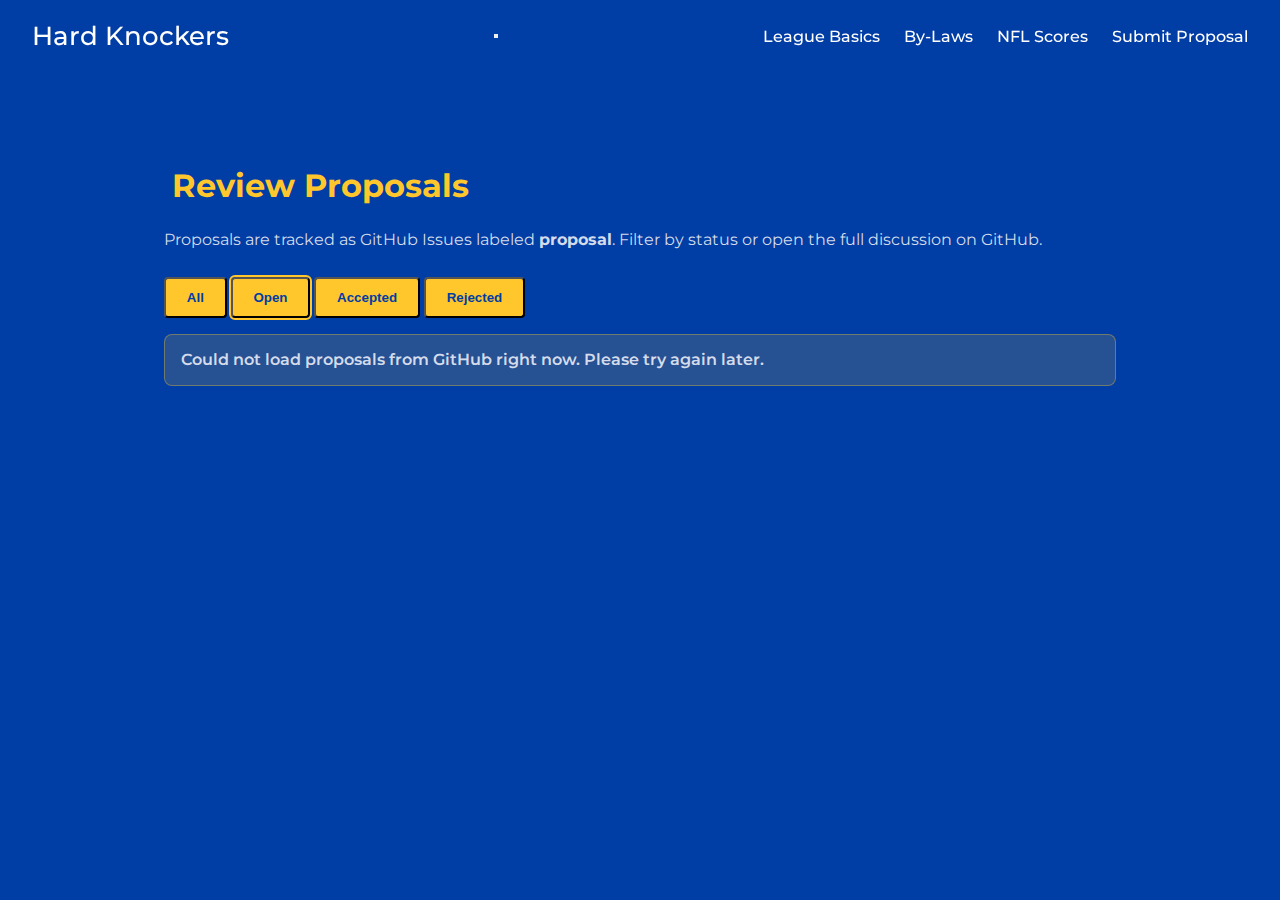
<file: proposals.html>
<!DOCTYPE html>
<html lang="en">
  <head>
    <meta charset="UTF-8" />
    <meta name="viewport" content="width=device-width, initial-scale=1.0" />
    <title>Review Proposals · Hard Knockers</title>
    <link rel="preconnect" href="https://fonts.googleapis.com" />
    <link rel="preconnect" href="https://fonts.gstatic.com" crossorigin />
    <link href="https://fonts.googleapis.com/css2?family=Montserrat:wght@400;600;700&display=swap" rel="stylesheet" />
    <link
      rel="stylesheet"
      href="https://cdnjs.cloudflare.com/ajax/libs/font-awesome/6.4.0/css/all.min.css"
      integrity="sha512-tM7fDQTD2/JrRhR+5eGMhHqKX4fokXvI16gLngfV2Y6lRRK4cqaYgt6nJ7EGYMB55+w+ucbk2P4I+3e9a7N9ug=="
      crossorigin="anonymous"
      referrerpolicy="no-referrer"
    />
    <link rel="stylesheet" href="style.css" />
    <link
      rel="icon"
      type="image/svg+xml"
      href="data:image/svg+xml,%3Csvg xmlns='http://www.w3.org/2000/svg' viewBox='0 0 100 100'%3E%3Ctext y='.9em' font-size='90'%3E%F0%9F%8F%88%3C/text%3E%3C/svg%3E"
    />
  </head>
  <body>
    <nav>
      <div class="logo"><a href="index.html">Hard Knockers</a></div>
      <button class="nav-toggle" aria-label="Toggle navigation" aria-expanded="false">
        <span class="bar"></span>
        <span class="bar"></span>
        <span class="bar"></span>
      </button>
      <ul class="nav-links">
        <li><a href="index.html#league-basics">League Basics</a></li>
        <li><a href="index.html#by-laws">By-Laws</a></li>
        <li><a href="index.html#nfl-scores">NFL Scores</a></li>
        <li><a href="index.html#proposals">Submit Proposal</a></li>
      </ul>
    </nav>

    <main>
      <section class="section">
        <h2><i class="fa-solid fa-comments"></i> Review Proposals</h2>
        <p class="hint">Proposals are tracked as GitHub Issues labeled <strong>proposal</strong>. Filter by status or open the full discussion on GitHub.</p>

        <div class="proposal-filters">
          <button data-filter="all" class="cta">All</button>
          <button data-filter="open" class="cta">Open</button>
          <button data-filter="accepted" class="cta">Accepted</button>
          <button data-filter="rejected" class="cta">Rejected</button>
        </div>

        <div id="gh-proposals" class="proposal-list"></div>
        <p id="gh-error" class="score-error" style="display:none"></p>
      </section>
    </main>

    <script>
      const owner = 'adam35413';
      const repo = 'hard-knockers-site';
      const api = `https://api.github.com/repos/${owner}/${repo}/issues?state=all&per_page=100`;

      function isProposal(issue) {
        const labels = (issue.labels || []).map(l => (l.name || '').toLowerCase());
        const title = (issue.title || '').toLowerCase();
        const body = (issue.body || '').toLowerCase();
        // Only consider plain issues (exclude PRs) and detect proposals by label or template cues.
        const isIssue = !('pull_request' in issue);
        const isLikelyProposal = labels.includes('proposal') || title.includes('rule proposal') || body.includes('rule proposal') || body.includes('## summary');
        return isIssue && isLikelyProposal;
      }

      function render(items) {
        const container = document.getElementById('gh-proposals');
        container.innerHTML = '';
        if (!items || items.length === 0) {
          container.innerHTML = '<p class="hint">No proposals found yet.</p>';
          return;
        }
        for (const issue of items) {
          const el = document.createElement('div');
          el.className = 'proposal-card';
          const created = new Date(issue.created_at).toLocaleDateString();
          // Classification:
          // - accepted: explicit label
          // - open: state=open
          // - rejected: everything else closed (default when maintainers close without label)
          const hasAccepted = (issue.labels || []).some(l => (l.name || '').toLowerCase() === 'accepted');
          const hasRejected = (issue.labels || []).some(l => (l.name || '').toLowerCase() === 'rejected');
          const status = hasAccepted ? 'accepted' : (issue.state === 'open' ? 'open' : (hasRejected ? 'rejected' : 'rejected'));
          el.dataset.status = status;
          const labels = (issue.labels || []).map(l => `<span class="badge">${l.name}</span>`).join(' ');
          el.innerHTML = `
            <h3>${issue.title}</h3>
            <p class="muted">#${issue.number} • by ${issue.user.login} • ${created}</p>
            <div class="status-line"><span class="status-badge status-${status}">${status.charAt(0).toUpperCase() + status.slice(1)}</span></div>
            <div class="labels">${labels}</div>
            <p><a class="cta" href="${issue.html_url}" target="_blank" rel="noopener">View discussion</a></p>
          `;
          container.appendChild(el);
        }
      }

      let currentFilter = 'open';

      async function loadIssues() {
        const err = document.getElementById('gh-error');
        err.style.display = 'none';
        try {
          const res = await fetch(api, { cache: 'no-store' });
          if (!res.ok) throw new Error('GitHub API error: ' + res.status);
          const data = await res.json();
          const proposals = data.filter(isProposal);
          render(proposals);
          applyFilter(currentFilter);
        } catch (e) {
          console.error(e);
          err.textContent = 'Could not load proposals from GitHub right now. Please try again later.';
          err.style.display = 'block';
        }
      }

      function applyFilter(val) {
        currentFilter = val;
        const buttons = document.querySelectorAll('.proposal-filters [data-filter]');
        buttons.forEach(b => b.classList.toggle('active', b.dataset.filter === val));
        const cards = document.querySelectorAll('.proposal-card');
        cards.forEach(card => {
          const show = val === 'all' || card.dataset.status === val;
          card.style.display = show ? '' : 'none';
        });
      }

      function setupFilters() {
        const buttons = document.querySelectorAll('.proposal-filters [data-filter]');
        buttons.forEach(btn => {
          btn.addEventListener('click', () => {
            applyFilter(btn.dataset.filter);
          });
        });
      }

      document.addEventListener('DOMContentLoaded', () => {
        loadIssues();
        setupFilters();
        // Default view: Open
        applyFilter('open');
      });
    </script>
  </body>
  </html>
</file>
<file: style.css>
/*
 * Fantasy Football League stylesheet
 *
 * The design draws inspiration from modern sports websites with a dark, high‑contrast aesthetic.
 * Colours and typography have been tuned for readability. Responsive layouts ensure the site looks
 * great on both desktop and mobile. Feel free to tweak variables in the :root selector to match
 * your league’s identity.  
 */

/* Colour palette */
:root {
  /* Ted Lasso inspired palette */
  --primary-color: #003da5; /* royal blue inspired by AFC Richmond jerseys */
  --secondary-color: #002d62; /* slightly darker blue for panels */
  --accent-color: #ffc72c; /* golden yellow reminiscent of the Believe sign */
  --text-color: #ffffff; /* crisp white text for contrast */
  --muted-text: #d4dceb; /* muted light blue for descriptions */
  --border-color: rgba(255, 255, 255, 0.08);
  --card-radius: 8px;
}

/* Reset some default styles */
*,
*::before,
*::after {
  box-sizing: border-box;
  margin: 0;
  padding: 0;
}

html {
  scroll-behavior: smooth;
}

body {
  font-family: 'Montserrat', sans-serif;
  background-color: var(--primary-color);
  color: var(--text-color);
  line-height: 1.6;
}

/* Navigation */
nav {
  position: fixed;
  top: 0;
  left: 0;
  width: 100%;
  display: flex;
  justify-content: space-between;
  align-items: center;
  padding: 1rem 2rem;
  z-index: 100;
  transition: background 0.3s ease;
  /* semi‑transparent primary colour for nav bar */
  background: rgba(0, 61, 165, 0.8);
  backdrop-filter: blur(5px);
}

nav .logo {
  font-weight: 700;
  font-size: 1.6rem;
  color: var(--accent-color);
}

nav ul {
  list-style: none;
  display: flex;
  gap: 1.5rem;
}

nav a {
  color: var(--text-color);
  text-decoration: none;
  font-weight: 500;
  transition: color 0.2s ease;
}

nav a:hover {
  color: var(--accent-color);
}

/* Hero section */
#hero {
  position: relative;
  height: 80vh;
  display: flex;
  align-items: center;
  justify-content: center;
  text-align: center;
  /* Use the Ted Lasso inspired hero illustration as the header background */
  background-image: url('hero-ted.png'); /* base fallback */
  background-image: image-set(
    url('hero-ted.webp') type('image/webp'),
    url('hero-ted.png') type('image/png')
  );
  background-image: -webkit-image-set(
    url('hero-ted.webp') type('image/webp'),
    url('hero-ted.png') type('image/png')
  );
  background-size: cover;
  background-position: center;
  color: var(--text-color);
}

#hero::after {
  content: '';
  position: absolute;
  top: 0;
  left: 0;
  width: 100%;
  height: 100%;
  /* lighten overlay to let the bright field colours shine */
  background: rgba(0, 0, 0, 0.4);
}

#hero-content {
  position: relative;
  max-width: 700px;
  padding: 0 1rem;
  z-index: 1;
}

#hero h1 {
  font-size: 2.8rem;
  font-weight: 700;
  margin-bottom: 0.5rem;
}

#hero p {
  font-size: 1.2rem;
  color: var(--muted-text);
  margin-bottom: 1.5rem;
}

/* Call to action button */
.cta {
  display: inline-block;
  background-color: var(--accent-color);
  color: var(--primary-color);
  padding: 0.7rem 1.3rem;
  border-radius: 4px;
  font-weight: 600;
  text-decoration: none;
  transition: background-color 0.2s ease, color 0.2s ease;
}

/* Invert colours on hover for contrast */
.cta:hover {
  background-color: var(--primary-color);
  color: var(--accent-color);
}

main {
  padding-top: 6rem; /* offset fixed nav */
}

/* Generic section styling */
.section {
  padding: 4rem 1.5rem;
  max-width: 1000px;
  margin: 0 auto;
}

.section h2 {
  font-size: 2rem;
  margin-bottom: 1rem;
  display: flex;
  align-items: center;
  gap: 0.5rem;
  color: var(--accent-color);
}

.section p {
  color: var(--muted-text);
  margin-bottom: 1.5rem;
}

/* Draft day photo */
.draft-photo img {
  width: 100%;
  border-radius: var(--card-radius);
  box-shadow: 0 2px 4px rgba(0, 0, 0, 0.4);
  /* Hint intrinsic size to reduce CLS on slow connections */
  aspect-ratio: 16 / 9;
}

/* Rules list */
.rules ol {
  margin-left: 1.3rem;
  list-style: decimal;
}

.rules li {
  margin-bottom: 0.8rem;
  color: var(--text-color);
  line-height: 1.4;
}

/* League basics list */
.basics ul {
  margin-left: 1.3rem;
  list-style: disc;
}

.basics li {
  margin-bottom: 0.8rem;
  color: var(--text-color);
  line-height: 1.4;
}

/* Loser's jersey image styling */
.loser-jersey {
  width: clamp(160px, 30vw, 220px);
  height: auto;
  margin-top: 0.5rem;
  display: block;
  border-radius: 8px;
  box-shadow: 0 2px 4px rgba(0, 0, 0, 0.3);
  aspect-ratio: 3 / 4;
}

/* Standings table */
.table-container {
  overflow-x: auto;
  border-radius: var(--card-radius);
  box-shadow: 0 2px 6px rgba(0, 0, 0, 0.3);
}

table {
  width: 100%;
  border-collapse: collapse;
  min-width: 600px;
}

th,
td {
  padding: 0.9rem 1rem;
  text-align: left;
}

th {
  background-color: var(--secondary-color);
  color: var(--text-color);
  font-weight: 600;
  white-space: nowrap;
}

tr:nth-child(even) {
  background-color: rgba(255, 255, 255, 0.05);
}

tr:hover {
  background-color: rgba(255, 255, 255, 0.07);
}

/* Proposals form */
.proposals form {
  display: flex;
  flex-direction: column;
  gap: 1rem;
  background-color: var(--secondary-color);
  padding: 1.5rem;
  border-radius: var(--card-radius);
  box-shadow: 0 2px 4px rgba(0, 0, 0, 0.3);
}

.proposals .form-group {
  display: flex;
  flex-direction: column;
}

.proposals label {
  margin-bottom: 0.3rem;
  color: var(--muted-text);
  font-size: 0.9rem;
}

.proposals input,
.proposals textarea {
  background-color: rgba(255, 255, 255, 0.1);
  color: var(--text-color);
  border: none;
  padding: 0.7rem;
  border-radius: 4px;
  resize: vertical;
  font-family: inherit;
}

.proposals input::placeholder,
.proposals textarea::placeholder {
  color: rgba(241, 242, 246, 0.6);
}

.proposals button.cta {
  align-self: flex-start;
  margin-top: 0.5rem;
}

/* Proposal actions (replaces local form) */
.proposal-actions {
  display: flex;
  gap: 0.8rem;
  flex-wrap: wrap;
}

/* Proposals list */
#proposals-list {
  margin-top: 2rem;
  display: flex;
  flex-direction: column;
  gap: 1rem;
}

.proposal-item {
  background-color: var(--secondary-color);
  padding: 1rem 1.2rem;
  border-radius: var(--card-radius);
  box-shadow: 0 1px 3px rgba(0, 0, 0, 0.3);
}

.proposal-item h4 {
  margin-bottom: 0.5rem;
  color: var(--accent-color);
  font-size: 1rem;
}

.proposal-item p {
  color: var(--text-color);
  margin-bottom: 0;
}

/* NFL scores */
#scores-list {
  display: grid;
  grid-template-columns: repeat(auto-fit, minmax(220px, 1fr));
  gap: 1rem;
}

.score-error {
  grid-column: 1 / -1;
  background-color: rgba(255, 199, 44, 0.15);
  color: var(--accent-color);
  border: 1px solid rgba(255, 199, 44, 0.35);
  padding: 0.75rem 1rem;
  border-radius: var(--card-radius);
  font-weight: 600;
}

.score-card {
  background-color: var(--secondary-color);
  padding: 1rem;
  border-radius: var(--card-radius);
  box-shadow: 0 1px 3px rgba(0, 0, 0, 0.3);
  display: flex;
  justify-content: space-between;
}

/* Proposals page cards */
.proposal-list {
  margin-top: 1rem;
  display: grid;
  grid-template-columns: repeat(auto-fit, minmax(260px, 1fr));
  gap: 1rem;
}

.proposal-card {
  background-color: var(--secondary-color);
  padding: 1rem 1.2rem;
  border-radius: var(--card-radius);
  box-shadow: 0 1px 3px rgba(0, 0, 0, 0.3);
}

.proposal-card h3 {
  margin-bottom: 0.4rem;
}

.proposal-card .muted {
  color: var(--muted-text);
  font-size: 0.9rem;
  margin-bottom: 0.6rem;
}

.proposal-card .labels .badge {
  display: inline-block;
  margin-right: 0.4rem;
  margin-bottom: 0.4rem;
  padding: 0.2rem 0.5rem;
  border-radius: 999px;
  background: rgba(255, 255, 255, 0.12);
  color: var(--text-color);
  font-size: 0.8rem;
}

.status-line {
  margin: 0.4rem 0 0.6rem;
}

.status-badge {
  display: inline-block;
  padding: 0.2rem 0.55rem;
  border-radius: 999px;
  font-weight: 700;
  font-size: 0.75rem;
}

.status-open {
  background: rgba(52, 152, 219, 0.18);
  color: #3498db;
  border: 1px solid rgba(52, 152, 219, 0.35);
}

.status-accepted {
  background: rgba(46, 204, 113, 0.18);
  color: #2ecc71;
  border: 1px solid rgba(46, 204, 113, 0.35);
}

.status-rejected {
  background: rgba(231, 76, 60, 0.18);
  color: #e74c3c;
  border: 1px solid rgba(231, 76, 60, 0.35);
}

.proposal-filters .cta.active {
  outline: 2px solid var(--accent-color);
}

.score-card .team {
  display: flex;
  align-items: center;
}

/* Footer */
footer {
  text-align: center;
  padding: 2rem 1rem;
  color: var(--muted-text);
  font-size: 0.9rem;
}

/* Responsive adjustments */
@media (max-width: 768px) {
  #hero h1 {
    font-size: 2.2rem;
  }
  table {
    min-width: 500px;
  }
}

@media (max-width: 480px) {
  nav ul {
    gap: 0.6rem;
    flex-wrap: wrap;
  }
  nav {
    padding: 0.75rem 1rem;
  }
  nav a {
    font-size: 0.95rem;
  }
  #hero h1 {
    font-size: 1.8rem;
  }
  #hero p {
    font-size: 1rem;
  }
  #hero {
    height: 70vh;
  }
  .section {
    padding: 3rem 1rem;
  }
}
</file>
